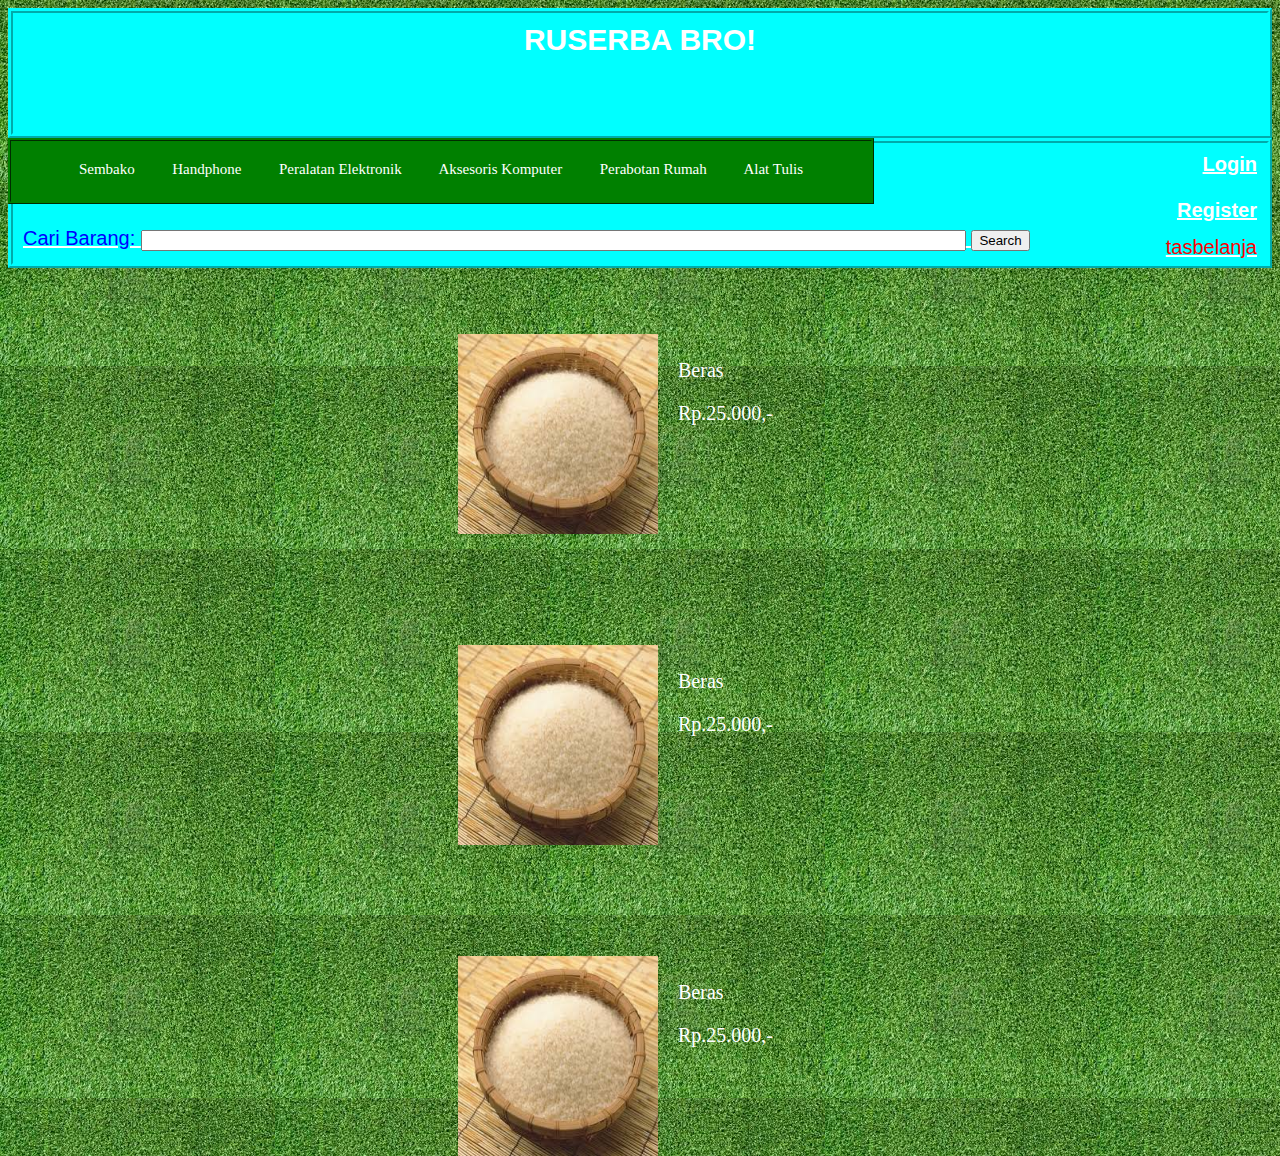
<file: template/tubeswbd/index.html>
<!DOCTYPE html>
<html>
<head>
	<meta charset="UTF-8">
	<title>RUSERBA - Ruko Serba Ada</title>
	<link rel="stylesheet" type="text/css" href="style.css">
</head>

<body>
	<div id="header">
		<div id="toplogo">
			<a href="index.html"><b>RUSERBA BRO!</b><a>
		</div>
		<div id="logintop">
			<a href="login.html"><strong>Login</strong></a>
			<br><br>
			<a href="register.html"><strong>Register</strong></a>
			<p id ="search">Cari Barang: <input type="text" size="100"> <input type="submit" value="Search"></p>
			<p id="tasbelanja">tasbelanja</p> 
		</div>
		<div id="kategori">
			 <p><span><a href="brgsembako.html">Sembako</a></span>
				<span class="underline">____</span>
				<span><a href="brghandphone.html">Handphone</a></span>
				<span class="underline">____</span>
				<span><a href="brgelektronik.html">Peralatan Elektronik</a></span>
				<span class="underline">____</span>
				<span><a href="brgkomputer.html">Aksesoris Komputer</a></span>
				<span class="underline">____</span>
				<span><a href="brgperabot.html">Perabotan Rumah</a></span>
				<span class="underline">____</span>
				<span><a href="brgalattulis.html">Alat Tulis</a></span>
			 <p>
		</div>
	</div>
	<div id="homecontent">
			<div id="pictext">
				<img id="pichome" class="picsize" src="beras.jpg" alt="Beras">
				<p>Beras</p>
				<p>Rp.25.000,-</p>
				<img id="pichome" class="picsize" src="beras.jpg" alt="Beras">
				<p>Beras</p>
				<p>Rp.25.000,-</p>
				<img id="pichome" class="picsize" src="beras.jpg" alt="Beras">
				<p>Beras</p>
				<p>Rp.25.000,-</p>
			</div>
	</div>
</body>

</html>
</file>
<file: template/tubeswbd/style.css>
a:link {text-decoration:none; color:white;}    /* unvisited link */
a:visited {text-decoration:none; color:white;} /* visited link */
a:hover {text-decoration:underline;}   /* mouse over link */
a:active {text-decoration:underline; color:blue;}  /* selected link */

body{
	background-image:url('grass.jpg');
}	

#toplogo{
	width:fluid;
	height:100px;
	padding:10px;
	border:5px ridge cyan;
	margin:0px;
	text-align:center;
	font-family:arial;
	color:green;
	font-size:30px;
	background-color:cyan;
}	

#kategori{
	position:relative;
	top:-130px;
	width:850px;
	height:50px;
	padding:5px;
	border:3px ridge green;
	margin:0px;
	text-align:center;
	font-family:calibri;
	color:white;
	font-size:15px;
	background-color:green;
}

.underline{
	color:green;
}	

#logintop{
	width:fluid;
	height:100px;
	padding:10px;
	border:5px ridge cyan;
	margin:0px;
	text-align:right;
	font-family:arial;
	color:white;
	font-size:20px;
	text-decoration:underline;
	background-color:cyan;
}

#search{
	color:blue;
	text-align:left;
	position:relative;
	top:-15px;
	text-decoration:none;
}

#tasbelanja{
	position:relative;
	top:-50px;
	color:red;
}

.picsize{
	width:200px;
	height:200px;
}

#pichome{
	position:relative;
	right:220px;
	top:200px;
}

#formtitle{
	font-size:24px;
}

#pic2home{
	position:relative;
	right:-500px;
}

#pictext{
	position:relative;
	width:100px;
	height:80px;
	right:-670px;
	top:-200px;
 	color:white;
	font-size:20px;
}

#homecontent{
	width:fluid;
	font-family:"Book Antiqua";
}

#registercontent{
	position:relative;
	right:-100px;
	width:600px;
	height:1100px;
	padding:10px;
	border:5px ridge cyan;
	margin:0px;
	text-align:left;
	font-family:"Book Antiqua";
	color:white;
	font-size:20px;
	background-color:cyan;
}

#registerkreditcontent{
	position:relative;
	right:-100px;
	width:600px;
	height:450px;
	padding:10px;
	border:5px ridge cyan;
	margin:0px;
	text-align:left;
	font-family:"Book Antiqua";
	color:white;
	font-size:20px;
	background-color:cyan;
}
</file>
